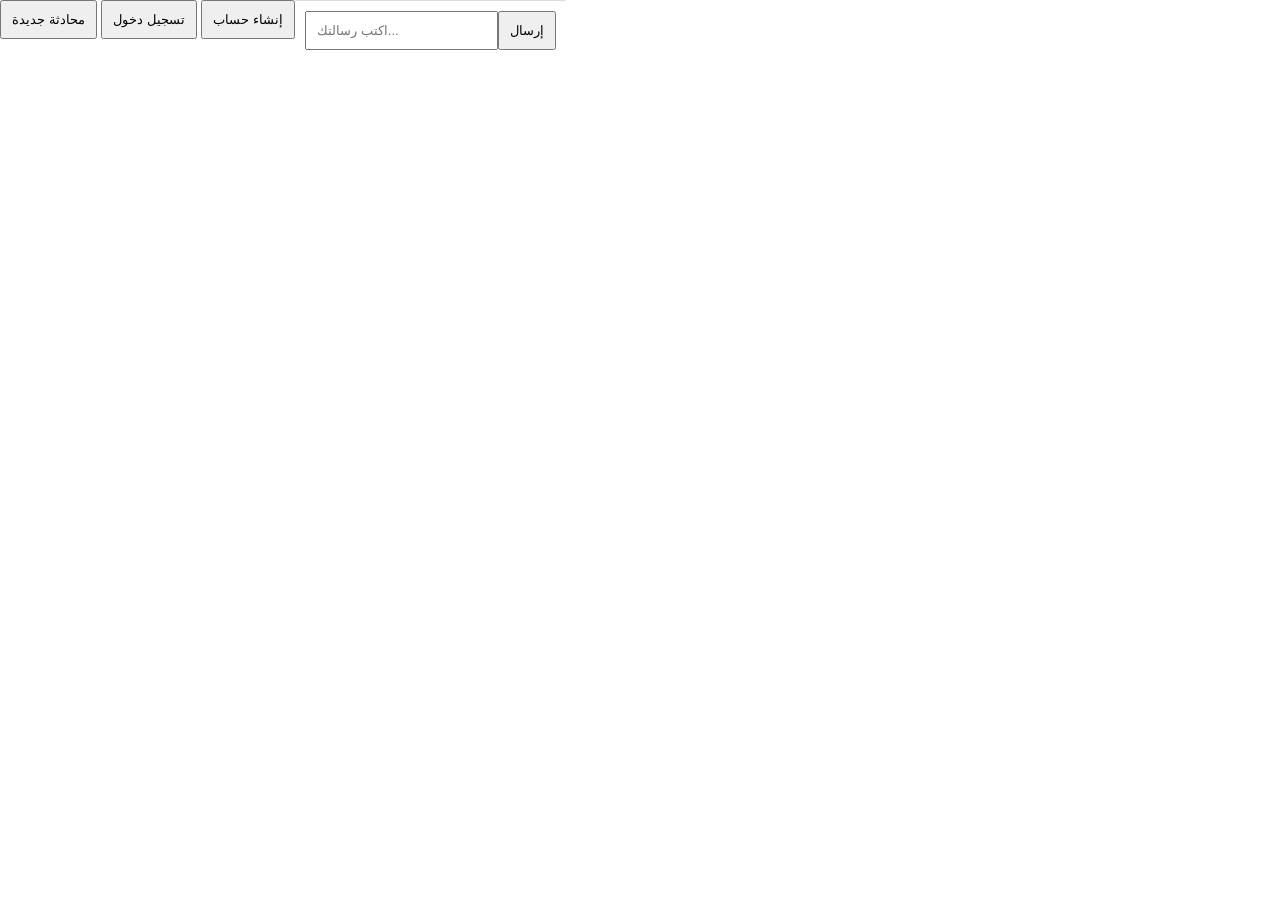
<file: templates/index.html>
<body>

<div class="top-bar">
    <button onclick="newChat()">محادثة جديدة</button>
    <button onclick="goLogin()">تسجيل دخول</button>
    <button onclick="goRegister()">إنشاء حساب</button>
</div>

<div class="container">
   <!DOCTYPE html>
<html lang="ar">
<head>
    <meta charset="UTF-8">
    <title>AI Chat</title>
    <link rel="stylesheet" href="/static/style.css">
</head>
<body>

<div class="container">
    <div class="chat-box" id="chat-box"></div>

    <div class="input-box">
        <input type="text" id="message" placeholder="اكتب رسالتك...">
        <button onclick="sendMessage()">إرسال</button>
    </div>
</div>

<script src="/static/script.js"></script>
</body>
</html>
</file>
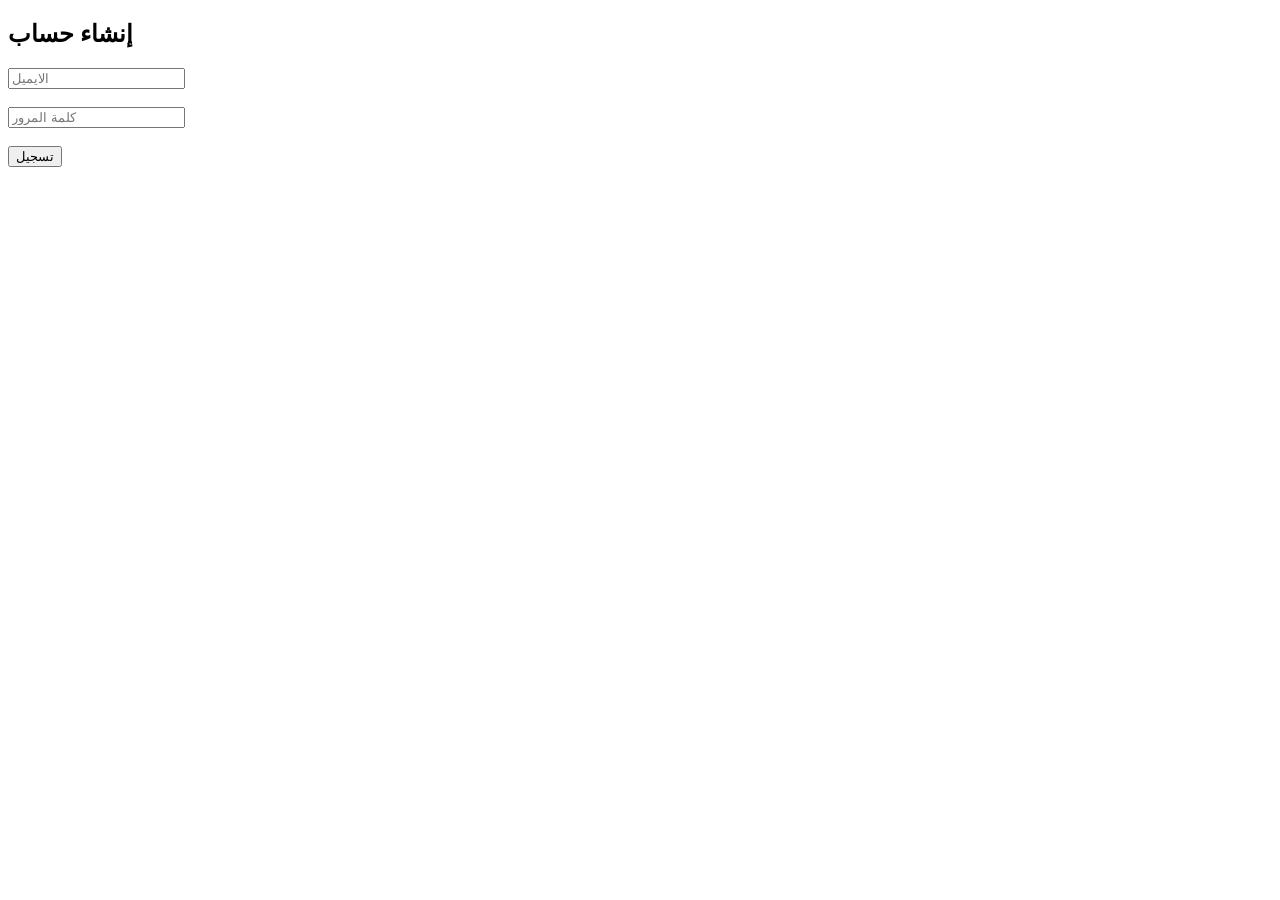
<file: templates/register.html>
<!DOCTYPE html>
<html>
<head>
    <title>إنشاء حساب</title>
</head>
<body>

<h2>إنشاء حساب</h2>

<form method="POST">
    <input type="email" name="email" placeholder="الايميل" required><br><br>
    <input type="password" name="password" placeholder="كلمة المرور" required><br><br>
    <button type="submit">تسجيل</button>
</form>

</body>
</html>
</file>
<file: static/style.css>
body {
    margin:0;
    display:flex;
    font-family:Arial;
}

.sidebar {
    width:250px;
    background:#f7f7f7;
    height:100vh;
    padding:10px;
    display:flex;
    flex-direction:column;
    justify-content:space-between;
}

.main {
    flex:1;
    display:flex;
    flex-direction:column;
}

.topbar {
    padding:15px;
    border-bottom:1px solid #ddd;
    font-weight:bold;
}

.chat-box {
    flex:1;
    display:flex;
    justify-content:center;
    align-items:center;
    flex-direction:column;
}

.welcome {
    font-size:24px;
}

.input-box {
    display:flex;
    padding:10px;
    border-top:1px solid #ddd;
}

input {
    flex:1;
    padding:10px;
}

button {
    padding:10px;
}
</file>
